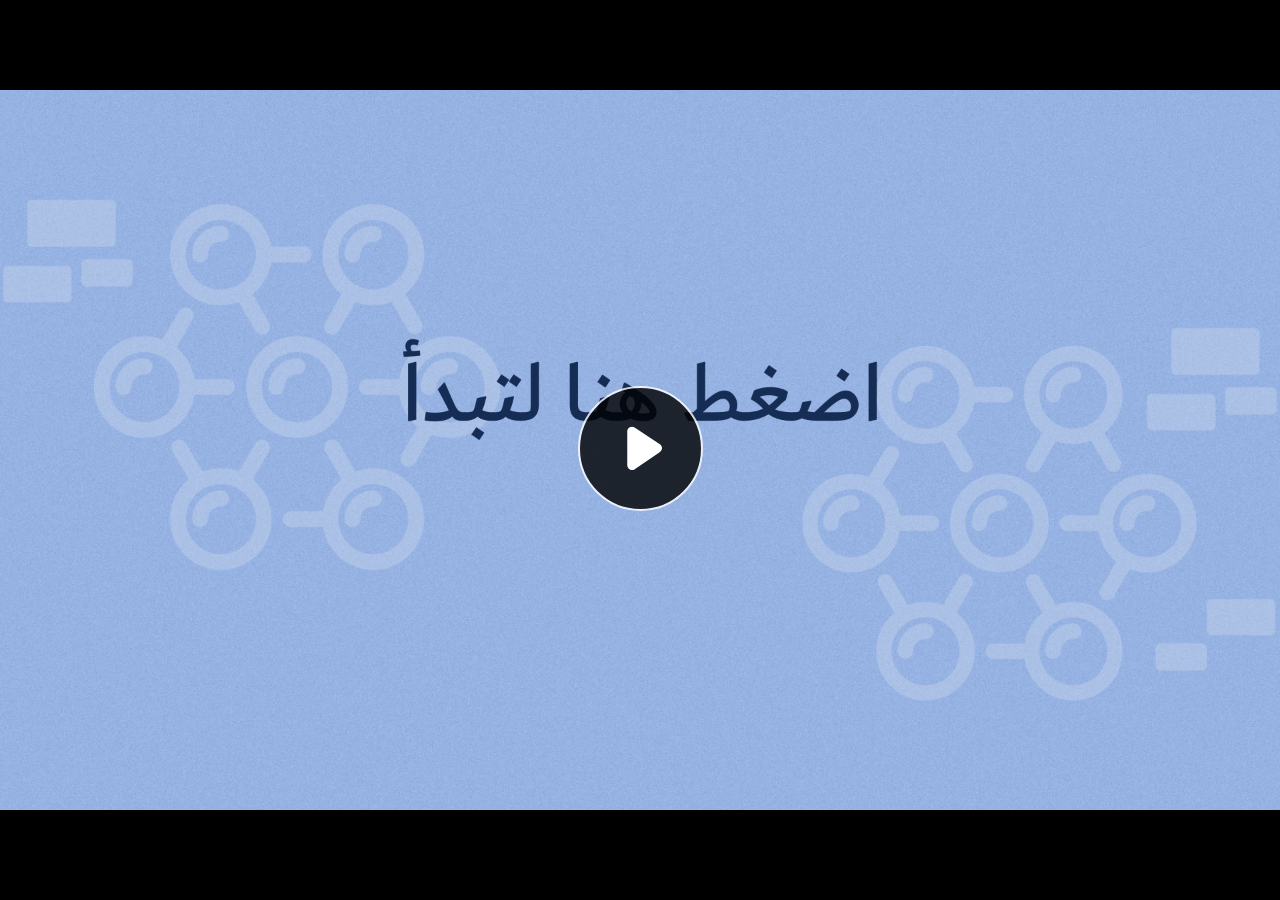
<file: index.html>
﻿<!doctype html>
<html lang="en-US">
<head>
  <meta charset="utf-8">
  <!-- Created using Storyline 360 - http://www.articulate.com  -->
  <!-- version: 3.77.30587.0 -->
  <title>EG.G8.ESCI.SEM1.UA.T1.S4.2 Lab 2</title>
  <meta http-equiv="x-ua-compatible" content="IE=edge"/>
  <meta name="viewport" content="width=device-width,initial-scale=1,user-scalable=no,shrink-to-fit=no,minimal-ui"/>
  <meta name="apple-mobile-web-app-capable" content="yes"/>
  <style>
    html, body { height: 100%; padding: 0; margin: 0 }
    #app { height: 100%; width: 100%; }
  </style>

  <script>
    window.DS = {};
    window.globals = {
      DATA_PATH_BASE: '',
      HAS_FRAME: true,
      HAS_SLIDE: true,

      lmsPresent: false,
      tinCanPresent: false,
      cmi5Present: false,
      aoSupport: false,
      scale: 'noscale',
      captureRc: false,
      browserSize: 'optimal',
      bgColor: '#282828',
      features: 'AccessibleVideo,ConnectionMessages,DropIn1,DropIn2,FullScreenToggle,LayerPresentAsDialog,MultipleQuizTracking,PlayerSpeedControl,StreamingVideo,UpdatedThemeEditor,UseAudioElement,VideoSync',
      themeName: 'unified',
      preloaderColor: '#FFFFFF',
      suppressAnalytics: false,
      productChannel: 'stable',
      publishSource: 'storyline',
      aid: 'aid|91157bde-8065-478c-9d48-2e928d1617b8',
      cid: '60803a8e-f01a-42d5-b552-d8b71f789e54',
      playerVersion: '3.77.30587.0',
      publishTimestamp: '2023-11-15T16:18:02.8646202Z',
      maxIosVideoElements: 10,
      connectionSettings: { message: 'You%20are%20offline.%20Trying%20to%20reconnect...', useDarkTheme: false, mode: 'disabled' },

      
      parseParams: function(qs) {
        if (window.globals.parsedParams != null) {
          return window.globals.parsedParams;
        }
        qs = (qs || window.location.search.substr(1)).split('+').join(' ');
        var params = {},
            tokens,
            re = /[?&]?([^=]+)=([^&]*)/g;

        while (tokens = re.exec(qs)) {
          params[decodeURIComponent(tokens[1]).trim()] =
            decodeURIComponent(tokens[2]).trim();
        }
        window.globals.parsedParams = params;
        return params;
      }

    };
  </script>
  <script>
    var isIe11 = ('ActiveXObject' in window || window.MSBlobBuilder != null)
      && window.msCrypto != null && !window.ActiveXObject;
    if (isIe11) {
      window.globals.unsupportedBrowser = true;
      document.write(atob('[base64]'));
    }
  </script>
  
  <script>window.THREE = { };</script>
  
</head>
<body style="background: #282828" class="cs-HTML theme-unified">
  <!-- 360 -->
  <script>!function(){var e,i=/iPhone/i,o=/iPod/i,n=/iPad/i,t=/\biOS-universal(?:.+)Mac\b/i,r=/\bAndroid(?:.+)Mobile\b/i,a=/Android/i,d=/(?:SD4930UR|\bSilk(?:.+)Mobile\b)/i,p=/Silk/i,l=/Windows Phone/i,u=/\bWindows(?:.+)ARM\b/i,b=/BlackBerry/i,s=/BB10/i,c=/Opera Mini/i,f=/\b(CriOS|Chrome)(?:.+)Mobile/i,h=/Mobile(?:.+)Firefox\b/i,v=function(e){return void 0!==e&&"MacIntel"===e.platform&&"number"==typeof e.maxTouchPoints&&e.maxTouchPoints>1&&"undefined"==typeof MSStream};e=function(e){var m={userAgent:"",platform:"",maxTouchPoints:0};e||"undefined"==typeof navigator?"string"==typeof e?m.userAgent=e:e&&e.userAgent&&(m={userAgent:e.userAgent,platform:e.platform,maxTouchPoints:e.maxTouchPoints||0}):m={userAgent:navigator.userAgent,platform:navigator.platform,maxTouchPoints:navigator.maxTouchPoints||0};var g=m.userAgent,y=g.split("[FBAN");void 0!==y[1]&&(g=y[0]),void 0!==(y=g.split("Twitter"))[1]&&(g=y[0]);var A=function(e){return function(i){return i.test(e)}}(g),w={apple:{phone:A(i)&&!A(l),ipod:A(o),tablet:!A(i)&&(A(n)||v(m))&&!A(l),universal:A(t),device:(A(i)||A(o)||A(n)||A(t)||v(m))&&!A(l)},amazon:{phone:A(d),tablet:!A(d)&&A(p),device:A(d)||A(p)},android:{phone:!A(l)&&A(d)||!A(l)&&A(r),tablet:!A(l)&&!A(d)&&!A(r)&&(A(p)||A(a)),device:!A(l)&&(A(d)||A(p)||A(r)||A(a))||A(/\bokhttp\b/i)},windows:{phone:A(l),tablet:A(u),device:A(l)||A(u)},other:{blackberry:A(b),blackberry10:A(s),opera:A(c),firefox:A(h),chrome:A(f),device:A(b)||A(s)||A(c)||A(h)||A(f)},any:!1,phone:!1,tablet:!1};return w.any=w.apple.device||w.android.device||w.windows.device||w.other.device,w.phone=w.apple.phone||w.android.phone||w.windows.phone,w.tablet=w.apple.tablet||w.android.tablet||w.windows.tablet,w}(),"object"==typeof exports&&"undefined"!=typeof module?module.exports=e:"function"==typeof define&&define.amd?define((function(){return e})):this.isMobile=e}();
    window.isMobile.apple.tablet = window.isMobile.apple.tablet ||
      (navigator.platform === 'MacIntel' && navigator.maxTouchPoints > 1);
    window.isMobile.apple.device = window.isMobile.apple.device || window.isMobile.apple.tablet;
    window.isMobile.tablet = window.isMobile.tablet || window.isMobile.apple.tablet;
    window.isMobile.any = window.isMobile.any || window.isMobile.apple.tablet;
  </script>

  <div id="focus-sink" tabindex="-1"></div>

  <div id="preso"></div>
  <script>
    (function() {

      var classTypes = [ 'desktop', 'mobile', 'phone', 'tablet' ];

      var addDeviceClasses = function(prefix, testObj) {
        var curr, i;
        for (i = 0; i < classTypes.length; i++) {
          curr = classTypes[i];
          if (testObj[curr]) {
            document.body.classList.add(prefix + curr);
          }
        }
      };

      var params = window.globals.parseParams(),
          isDevicePreview = params.devicepreview === '1',
          isPhoneOverride = params.deviceType === 'phone' || (isDevicePreview && params.phone == '1'),
          isTabletOverride = (params.deviceType === 'tablet' || isDevicePreview) && !isPhoneOverride,
          isMobileOverride = isPhoneOverride || isTabletOverride;

      var deviceView = {
        desktop: !window.isMobile.any && !isMobileOverride,
        mobile: window.isMobile.any || isMobileOverride,
        phone: isPhoneOverride || (window.isMobile.phone && !isTabletOverride),
        tablet: isTabletOverride || window.isMobile.tablet
      };

      window.globals.deviceView = deviceView;
      window.isMobile.desktop = !window.isMobile.any;
      window.isMobile.mobile = window.isMobile.any;

      addDeviceClasses('view-', deviceView);

    })();
  </script>
  
  <script src='story_content/user.js' type=text/javascript></script>
  <div class="slide-loader"></div>

  <script>
    var doc = document, loader = doc.body.querySelector('.slide-loader'); [ 1, 2, 3 ].forEach(function(n) { var d = doc.createElement('div'); d.style.backgroundColor = window.globals.preloaderColor; d.classList.add('mobile-loader-dot'); d.classList.add('dot' + n); loader.appendChild(d); });
  </script>

  <div class="mobile-load-title-overlay" style="display: none">
    <div class="mobile-load-title">EG.G8.ESCI.SEM1.UA.T1.S4.2 Lab 2</div>
  </div>

  <div class="mobile-chrome-warning"></div>

  
<style>
  .warn-connection-dialog {
    display: none;
    background: transparent;
    pointer-events: none;
    position: fixed;
    left: 0;
    top: 0;
    width: 100%;
    height: 100%;
    z-index: 999;
  }

  .warn-connection-content {
    border-radius: 4px;
    background: white;
    border: 1px solid #E7E7E7;
    color: #333333;
    box-shadow: 0 2px 4px rgba(0, 0, 0, 0.25);
    transition: all 150ms ease-out;
    position: absolute;
    white-space: nowrap;
  }

  .view-phone.is-landscape .warn-connection-content {
    left: 23px;
    bottom: 23px;
  }

  .view-tablet.is-landscape .warn-connection-content {
    left: 50%;
    top: 20px;
    transform: translateX(-50%);
  }

  .is-portrait .warn-connection-content {
    transform: translate(-50%, calc(-100% - 15px));
  }

  .warn-connection-content p {
    display: inline-block;
    margin: 0 8px 0 0;
    line-height: 33px;
    font-size: 11px;
  }

  .warn-connection-content svg {
    position: relative;
    vertical-align: middle;
    margin: 0 2px 2px 8px;
  }

  .view-desktop .warn-connection-content {
    left: 1.5em;
    bottom: 1.5em;
  }

  .view-desktop .warn-connection-content p {
    font-size: 1.1em;
  }

  .is-offline .warn-connection-dialog {
    display: block;
  }

  .is-offline .cs-panel * {
    pointer-events: none !important;
  }

  .is-offline .cs-panel {
    pointer-events: all !important;
  }

  .is-offline #nav-controls * {
    pointer-events: none !important;
  }

  .is-offline #nav-controls {
    pointer-events: all !important;
  }
</style>

<div class="warn-connection-dialog">
  <div class="warn-connection-content">
    <svg width="17" height="15" viewBox="0 0 17 15" xmlns="http://www.w3.org/2000/svg">
      <path fill="#8F0000" stroke="white" d="M16.07,12.98 L15.88,12.23 L9.51,1.21 C8.97,0.26,7.6,0.26,7.06,1.21 L0.69,12.23 C0.15,13.16,0.81,14.36,1.91,14.36 H14.65 C15.47,14.36,16.05,13.7,16.07,12.98 Z"/>
      <path fill="white" stroke="white" d="M8.58,5.5 C8.35,5.28,8.5,5.35,8.21,5.32 C8.09,5.35,7.97,5.49,7.96,5.67 C7.97,5.79,7.98,5.92,7.98,6.04 L7.98,6.04 C7.99,6.17,8,6.31,8.01,6.43 L8.01,6.44 C8.03,6.92,8.06,7.41,8.09,7.9 L8.09,7.9 C8.12,8.39,8.14,8.88,8.17,9.37 C8.17,9.39,8.18,9.42,8.2,9.44 C8.23,9.46,8.25,9.47,8.28,9.47 C8.31,9.47,8.34,9.46,8.35,9.44 C8.37,9.43,8.38,9.4,8.39,9.35 L8.39,9.34 C8.39,9.24,8.4,9.15,8.4,9.05 L8.4,9.05 C8.41,8.96,8.41,8.86,8.42,8.75 C8.43,8.44,8.45,8.12,8.47,7.81 L8.47,7.81 C8.49,7.49,8.51,7.18,8.53,6.87 C8.55,6.46,8.56,6.05,8.59,5.64 L8.6,5.62 C8.6,5.57,8.59,5.53,8.58,5.5 L8.21,5.32 Z"/>
      <circle fill="white" stroke="white" cx="8.3" cy="11.35" r="0.3"/>
    </svg>
    <p>You are offline. Trying to reconnect...</p>
  </div>
</div>

<script>
  (function() {
    window.DS.connection = {
      warningShown: false,
      assets: {},
      loadingAssetGroup: false,
      retryDelay: 500
    };

    var connectionSettings = window.globals.connectionSettings || {};

    // The `window.globals.features` variable must be set in `webpack.dev.config` when testing locally - it is not enough
    // to have it in the data - but it must be set there as well.
    var useConnectionMessages = window.AbortController != null &&
      window.location.protocol != 'file:' &&
      window.globals.features.indexOf('ConnectionMessages') != -1 &&
      connectionSettings.mode === 'normal';

    window.DS.connection.useConnectionMessages = useConnectionMessages

    var assetCount = 0;
    var checkLoadedId;


    if (useConnectionMessages && connectionSettings != null) {
      var contentEl = document.querySelector('.warn-connection-content');
      var messageEl = contentEl.querySelector('p')

      if (connectionSettings.useDarkTheme) {
        contentEl.style.borderColor = '#BABBBA';
        contentEl.style.backgroundColor = '#282828';
        contentEl.style.color = '#FFFFFF';
      }

      if (connectionSettings.message != null) {
        messageEl.textContent = window.decodeURIComponent(connectionSettings.message);
      }
    }

    function checkAssetsReady() {
      for (var i in DS.connection.assets) {
        if (!DS.connection.assets[i].success) {
          return false;
        }
      }
      return true;
    }

    function stopAssetGroup() {
      if (!useConnectionMessages) { return; }

      assetCount = 0;

      DS.connection.oldAssetGroup = DS.connection.assets;
      DS.connection.assets = {};
      DS.connection.loadingAssetGroup = false;
      clearInterval(checkLoadedId);
    }

    function startAssetGroup() {
      if (!useConnectionMessages) { return; }
      var ticks = 0;
      clearInterval(checkLoadedId);
      checkLoadedId = setInterval(function() {
        var loaded = 0;
        if (assetCount === 0 && loaded === 0) {
          clearInterval(checkLoadedId);
          return;
        }

        for (var i in DS.connection.assets) {
          if (DS.connection.assets[i].success) {
            loaded++;
          }
        }

        if (assetCount === loaded && checkAssetsReady()) {
          for (var i in DS.connection.assets) {
            if (DS.connection.assets[i].action) {
              DS.connection.assets[i].action();
            }
          }
          hideWarning();
          stopAssetGroup();
        }
      }, 100)
    }

    function requiredAsset(url, action, retry, type) {
      if (!useConnectionMessages) { return; }
      if (DS.connection.assets[url]) { return; }

      DS.connection.assets[url] = {
        success: false, action: action, retry: retry, type: type
      };
      assetCount = Object.keys(DS.connection.assets).length;
      if (!DS.connection.loadingAssetGroup) {
        startAssetGroup();
      }
      DS.connection.loadingAssetGroup = true;
    }

    function assetLoaded(url) {
      if (!useConnectionMessages) { return; }
      if (DS.connection.assets[url]) {
        DS.connection.assets[url].success = true;
      }
    }

    function assetFailed(url) {
      if (!useConnectionMessages) { return; }
      if (!DS.connection.assets[url]) {
        if (/\.js$/.test(url) && url.indexOf('transcripts') === -1) {
          setTimeout(function() {
            if (DS.connection.lastSlideLoaded != null) {
              DS.connection.lastSlideLoaded();
            }
          }, DS.connection.retryDelay);
        }
        return;
      }
      if (!DS.connection.warningShown) { showWarning(); }
      if (DS.connection.assets[url].retry) {
        setTimeout(function() {
          if (!DS.connection.assets[url].success) {
            DS.connection.assets[url].retry()
          }
        }, DS.connection.retryDelay);
      }
    }

    function hideWarning() {
      document.body.classList.remove('is-offline');
      DS.connection.warningShown = false;
    }
    DS.connection.hideWarning = hideWarning

    function showWarning(btn) {
      document.body.classList.add('is-offline')
      DS.connection.warningShown = true;
      updateWarningPosition();
    }

    function updateWarningPosition() {
      if (!DS.connection.warningShown) {
        return;
      }

      var isPortrait = document.body.classList.contains('is-portrait');
      var warningEl = document.querySelector('.warn-connection-content');

      if (isPortrait) {
        var slide = document.querySelector('.primary-slide');
        var slideRect = slide.getBoundingClientRect();

        warningEl.style.top = `${slideRect.top}px`
        warningEl.style.left = `${slideRect.left + slideRect.width / 2}px`
      } else {
        warningEl.style.top = null;
        warningEl.style.left = null;
      }

      window.requestAnimationFrame(updateWarningPosition);
    }

    // these will all be noops if the feature flag isn't set in
    // the data and `window.globals.features`
    DS.connection.requiredAsset = requiredAsset;
    DS.connection.assetLoaded = assetLoaded;
    DS.connection.assetFailed = assetFailed;
    DS.connection.stopAssetGroup = stopAssetGroup;
    DS.connection.startAssetGroup = startAssetGroup;
  })();
</script>


  <script>
    
    if (window.autoSpider && window.vInterfaceObject) {
      document.querySelector('.mobile-load-title-overlay').style.display = 'none';
    }
  </script>

  

  <link rel="stylesheet" href="html5/data/css/output.min.css" data-noprefix/>
</body>
<script src="html5/lib/scripts/bootstrapper.min.js"></script>
</html>
</file>
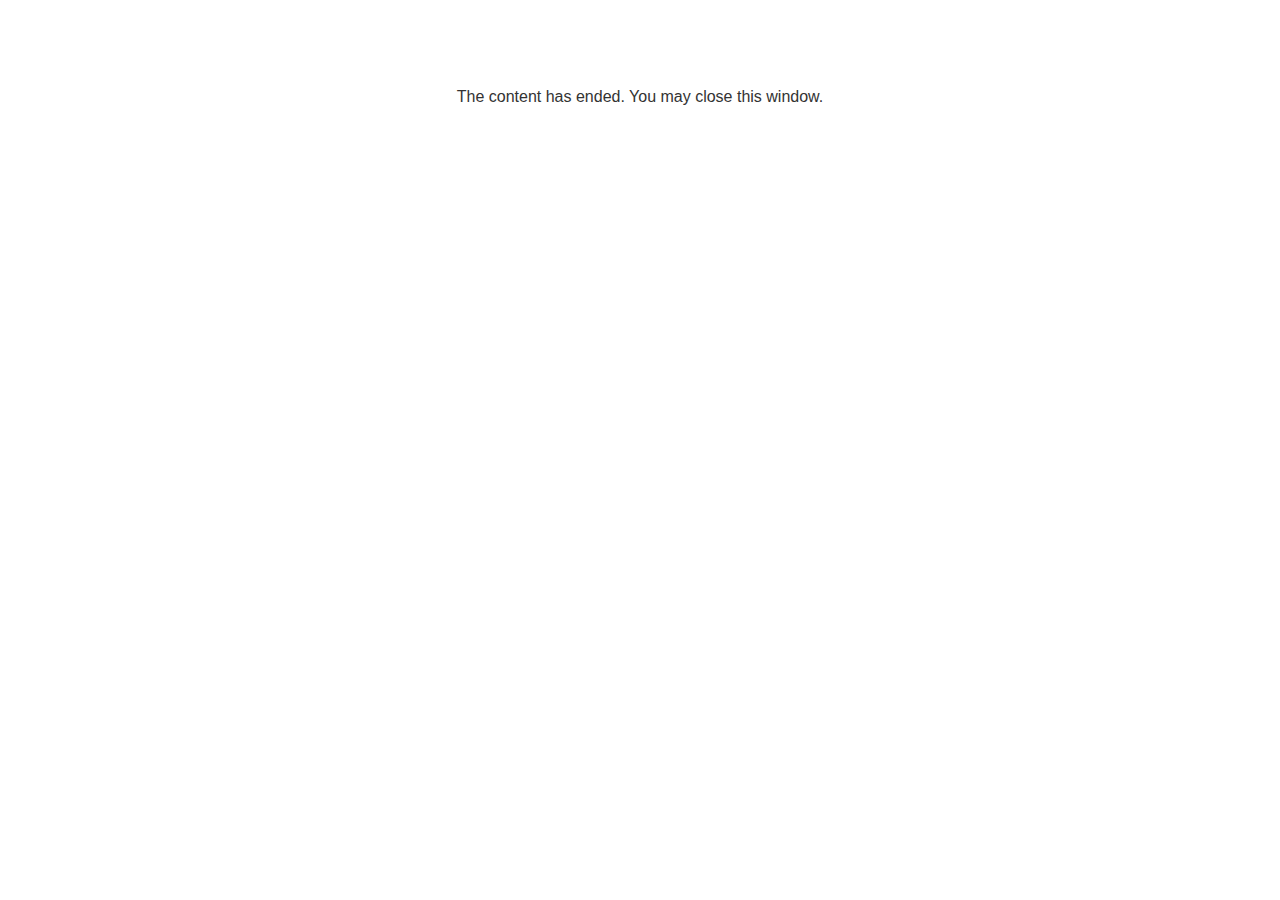
<file: lms/goodbye.html>
<!doctype html>
<html>
<body style="background-color: #ffffff;">

<p role="alert" style="color: #333333;font-family: Lato, articulate, tahoma, arial;font-size: medium;text-align: center;">
<br><br><br><br>
The content has ended. You may close this window.
</p>

</body>
</html>
</file>
<file: html5/data/css/output.min.css>
@font-face {
  font-family: 'LatoBold Charset1_ Bold60DBF901';
  src: url('[data-uri]');
  font-style: normal;
  font-weight: normal;
}
@font-face {
  font-family: 'Lato Charset1_ 5ihy00vv37990F8A';
  src: url('[data-uri]');
  font-style: normal;
  font-weight: normal;
}
@font-face {
  font-family: 'Dubai Charset1_ 6YtFeqX460F1ADC';
  src: url('[data-uri]');
  font-style: normal;
  font-weight: normal;
}
@font-face {
  font-family: 'Open Sans Charset1_ 5cI62EA74BE';
  src: url('[data-uri]');
  font-style: normal;
  font-weight: normal;
}
@font-face {
  font-family: 'Open SansBold CharsBold8119F05A';
  src: url('[data-uri]');
  font-style: normal;
  font-weight: normal;
}
@font-face {
  font-family: 'Arial Charset1_ 5zHry1C82DE69FA';
  src: url('[data-uri]');
  font-style: normal;
  font-weight: normal;
}
@font-face {
  font-family: 'Dubai Medium Charset1_ EF105C53';
  src: url('[data-uri]');
  font-style: normal;
  font-weight: normal;
}
@font-face {
  font-family: 'MS PGothic Charset1_ 6P0DC9B74E';
  src: url('[data-uri]');
  font-style: normal;
  font-weight: normal;
}
@font-face {
  font-family: 'Dubai Charset0_v8wz5Y8k741D6E07';
  src: url('[data-uri]');
  font-style: normal;
  font-weight: normal;
}
@font-face {
  font-family: 'Open Sans Charset0_v9TY33EDE6F2';
  src: url('[data-uri]');
  font-style: normal;
  font-weight: normal;
}
@font-face {
  font-family: 'Arial Charset0_v8wz5YMo9EE9FF07';
  src: url('[data-uri]');
  font-style: normal;
  font-weight: normal;
}
@font-face {
  font-family: 'Open SansBold CharsBoldE47A47C6';
  src: url('[data-uri]');
  font-style: normal;
  font-weight: normal;
}
@font-face {
  font-family: 'Dubai Medium Charset0_v389EBE1D';
  src: url('[data-uri]');
  font-style: normal;
  font-weight: normal;
}
.cs-HTML {
  background: rgba(40, 40, 40, 1);
}
.cs-npnxnanbnsnfns00001100101 .cs-infopanel  {
  box-shadow: 0 1px 0 rgba(0, 0, 0, 0);
  background: rgba(255, 255, 255, 1);
}
.cs-npnxnanbnsnfns00001100101 .cs-infopanel .cs-link {
  color: rgba(186, 187, 186, 1);
}
.cs-npnxnanbnsnfns00001100101 .cs-infopanel .cs-link:hover {
  color: rgba(255, 255, 255, 1);
}
.cs-npnxnanbnsnfns00001100101 .cs-infopanel .cs-name {
  color: rgba(68, 68, 68, 1);
}
.cs-npnxnanbnsnfns00001100101 .cs-infopanel .cs-title {
  color: rgba(153, 153, 153, 1);
}
.cs-npnxnanbnsnfns00001100101 .cs-infopanelpopup  {
  box-shadow: 0 1px 0 rgba(0, 0, 0, 0);
  background: rgba(0, 0, 0, 0);
}
.cs-npnxnanbnsnfns00001100101 .cs-infopanelpopup .cs-link {
  color: rgba(255, 0, 0, 1);
}
.cs-npnxnanbnsnfns00001100101 .cs-infopanelpopup .cs-link:hover {
  color: rgba(255, 255, 255, 1);
}
.cs-npnxnanbnsnfns00001100101 .cs-infopanelpopup .cs-name {
  color: rgba(255, 255, 255, 1);
}
.cs-npnxnanbnsnfns00001100101 .cs-infopanelpopup .cs-bio {
  color: rgba(186, 187, 186, 1);
}
.cs-npnxnanbnsnfns00001100101 .cs-timer  {
  color: rgba(186, 187, 186, 1);
}
.cs-npnxnanbnsnfns00001100101 .cs-duration stop:first-child {
  stop-color: rgba(60, 60, 60, 1);
}
.cs-npnxnanbnsnfns00001100101 .cs-duration stop:last-child {
  stop-color: rgba(60, 60, 60, 1);
}
.cs-npnxnanbnsnfns00001100101 .cs-elapsed stop:first-child {
  stop-color: rgba(254, 227, 71, 1);
}
.cs-npnxnanbnsnfns00001100101 .cs-elapsed stop:last-child {
  stop-color: rgba(254, 227, 71, 1);
}
.cs-npnxnanbnsnfns00001100101 .cs-timer .cs-pie .cs-innerstroke {
  stroke: rgba(199, 199, 199, 1);
}
.cs-npnxnanbnsnfns00001100101 .cs-timer .cs-pie .cs-innerborder {
  stroke: rgba(255, 255, 255, 1);
}
.cs-npnxnanbnsnfns00001100101 .cs-window  {
  box-shadow: 0 8px 5px rgba(0, 0, 0, 0.2);
  border-color: rgba(49, 99, 0, 0);
  background: rgba(33, 33, 33, 1);
  color: rgba(248, 248, 248, 1);
}
.cs-npnxnanbnsnfns00001100101 .cs-window .cs-diva {
  border-color: rgba(78, 78, 78, 1);
}
.cs-npnxnanbnsnfns00001100101 .cs-window .cs-divb {
  border-color: rgba(78, 78, 78, 0);
}
.cs-npnxnanbnsnfns00001100101 .cs-editor .cs-editor-slide {
  color: rgba(226, 226, 226, 1);
}
.cs-npnxnanbnsnfns00001100101 .cs-editor .cs-editor-html {
  color: rgba(186, 187, 186, 1);
}
.cs-npnxnanbnsnfns00001100101 .cs-editor .cs-editor-button {
  text-shadow: 0 1px 0 rgba(0, 0, 0, 0);
  color: rgba(255, 255, 255, 1);
  border-color: rgba(211, 211, 211, 1);
  background: rgba(34, 34, 34, 1);
}
.cs-npnxnanbnsnfns00001100101 .cs-editor .cs-editor-button:hover {
  background: rgba(68, 68, 68, 1);
}
.cs-npnxnanbnsnfns00001100101 .cs-editor .cs-editor-button:active {
  background: rgba(68, 68, 68, 1);
}
.cs-npnxnanbnsnfns00001100101 .cs-listitem  {
  color: rgba(186, 187, 186, 1);
  border-color: none;
  border: 1px solid transparent;
}
.cs-npnxnanbnsnfns00001100101 .cs-listitem:hover {
  background: rgba(255, 255, 255, 0.06);
  border-color: rgba(108, 108, 108, 1) !important;
  border-width: 1px;
  border-radius: 2px;
  border-style: solid;
  box-sizing: border-box;
}
.cs-npnxnanbnsnfns00001100101 .cs-listitem.hover {
  background: rgba(255, 255, 255, 0.06);
  border-color: rgba(108, 108, 108, 1) !important;
  border-width: 1px;
  border-radius: 2px;
  border-style: solid;
  box-sizing: border-box;
}
.cs-npnxnanbnsnfns00001100101 .cs-glossary  {
  color: rgba(186, 187, 186, 1);
}
.cs-npnxnanbnsnfns00001100101 .cs-glossary .cs-scrolling-panel {
  background: rgba(0, 0, 0, 0);
}
.cs-npnxnanbnsnfns00001100101 .cs-glossary .cs-term.cs-selected .cs-choice-list-trigger {
  color: rgba(255, 255, 255, 1);
  background: rgba(255, 255, 255, 1);
}
.cs-npnxnanbnsnfns00001100101 .cs-glossary .cs-term.cs-selected .cs-choice-list-trigger:focus {
  color: rgba(255, 255, 255, 1);
  background: rgba(255, 255, 255, 1);
}
.cs-npnxnanbnsnfns00001100101 .cs-glossary .cs-term:hover .cs-choice-list-trigger {
  background: rgba(186, 187, 186, 1);
}
.cs-npnxnanbnsnfns00001100101 .cs-glossary .cs-term.hover .cs-choice-list-trigger {
  background: rgba(186, 187, 186, 1);
}
.cs-npnxnanbnsnfns00001100101 .cs-glossary .cs-term .cs-choice-list-trigger:focus {
  background: rgba(186, 187, 186, 1);
}
.cs-npnxnanbnsnfns00001100101 .cs-glossary .cs-diva {
  border-color: rgba(0, 0, 0, 0);
}
.cs-npnxnanbnsnfns00001100101 .cs-glossary .cs-divb {
  border-color: rgba(0, 0, 0, 0);
}
.cs-npnxnanbnsnfns00001100101 .cs-glossary .cs-divc {
  border-color: rgba(0, 0, 0, 0);
}
.cs-npnxnanbnsnfns00001100101 .cs-glossary .cs-heading {
  color: rgba(248, 248, 248, 1);
  font-weight: 700;
}
.note-content p span {
  color: rgba(186, 187, 186, 1);
  line-height: 1.4em;
  font-size: 103.769%;
}
.cs-npnxnanbnsnfns00001100101 .cs-resource .cs-separator {
  border-color: rgba(0, 0, 0, 0);
}
.cs-npnxnanbnsnfns00001100101 .cs-outline  {
  color: rgba(45, 45, 45, 1);
}
.cs-npnxnanbnsnfns00001100101 .cs-outline .cs-diva {
  border-color: rgba(0, 0, 0, 0);
}
.cs-npnxnanbnsnfns00001100101 .cs-outline .cs-divb {
  border-color: rgba(0, 0, 0, 0);
}
.cs-npnxnanbnsnfns00001100101 .cs-outline .cs-divc {
  border-color: rgba(0, 0, 0, 0);
}
.cs-npnxnanbnsnfns00001100101 .cs-outline .cs-search-filter:hover {
  color: rgba(0, 0, 0, 0);
}
.cs-npnxnanbnsnfns00001100101 .cs-outline .cs-search-filter.hover {
  color: rgba(0, 0, 0, 0);
}
.cs-npnxnanbnsnfns00001100101 .cs-transcript  {
  color: rgba(255, 255, 255, 1);
}
.cs-npnxnanbnsnfns00001100101 .cs-transcript .cs-div {
  border-color: rgba(0, 0, 0, 0);
}
.cs-npnxnanbnsnfns00001100101 .cs-tabs:not(.topmenu-item) {
  color: rgba(248, 248, 248, 1);
}
.cs-npnxnanbnsnfns00001100101 .cs-tabs .cs-inner-button:not(.topmenu-item) {
  text-shadow: 0 1px 0 rgba(0, 0, 0, 0);
}
.cs-npnxnanbnsnfns00001100101 .cs-tabs:hover:not(.topmenu-item) {
  color: rgba(248, 248, 248, 1);
}
.cs-npnxnanbnsnfns00001100101 .cs-tabs.cs-selected {
  background: rgba(0, 0, 0, 0);
  color: rgba(248, 248, 248, 1);
}
.cs-npnxnanbnsnfns00001100101 .cs-seekcontrol  {
  background: rgba(0, 0, 0, 0);
  border-color: rgba(0, 0, 0, 0);
}
.cs-npnxnanbnsnfns00001100101 .cs-seekcontrol .cs-button:hover .cs-icon {
  fill: rgba(255, 255, 255, 1);
}
.cs-npnxnanbnsnfns00001100101 .cs-seekcontrol .cs-button.hover .cs-icon {
  fill: rgba(255, 255, 255, 1);
}
.cs-npnxnanbnsnfns00001100101 .cs-seekcontrol .cs-button .cs-icon-shadow {
  fill: rgba(0, 0, 0, 0);
}
.cs-npnxnanbnsnfns00001100101 .cs-seekcontrol .cs-button .cs-icon {
  fill: rgba(180, 180, 180, 1);
}
.cs-npnxnanbnsnfns00001100101 .cs-seekcontrol .cs-seek .cs-fill {
  background: rgba(255, 255, 255, 0.6);
}
.cs-npnxnanbnsnfns00001100101 .cs-seekcontrol .cs-seek {
  background: rgba(108, 108, 108, 1);
  border-color: rgba(0, 0, 0, 0);
}
.cs-npnxnanbnsnfns00001100101 .cs-searchinput .cs-input {
  color: rgba(186, 187, 186, 1);
  border-color: rgba(0, 0, 0, 0);
  background: rgba(255, 255, 255, 0.06);
}
.cs-npnxnanbnsnfns00001100101 .cs-searchinput .cs-input:focus {
  color: rgba(248, 248, 248, 1);
  background: rgba(41, 41, 41, 1);
}
.cs-npnxnanbnsnfns00001100101 .cs-searchinput .cs-input:hover {
  box-shadow: inset 0 0 1px 0 rgba(69, 126, 19, 0);
}
.cs-npnxnanbnsnfns00001100101 .cs-searchinput .cs-input.hover {
  box-shadow: inset 0 0 1px 0 rgba(69, 126, 19, 0);
}
.cs-npnxnanbnsnfns00001100101 .cs-searchinput .cs-button .cs-icon {
  fill: rgba(186, 187, 186, 1);
}
.cs-npnxnanbnsnfns00001100101 .cs-searchinput .cs-button:hover {
  fill: rgba(63, 133, 0, 1);
}
.cs-npnxnanbnsnfns00001100101 .cs-searchinput .cs-button.hover {
  fill: rgba(63, 133, 0, 1);
}
.cs-npnxnanbnsnfns00001100101 .cs-menu  {
  box-shadow: 0 1px 0 rgba(0, 0, 0, 0);
  background: rgba(33, 33, 33, 1);
}
.cs-npnxnanbnsnfns00001100101 .cs-topmenu-item.active .cs-tab {
  background: rgba(33, 33, 33, 1);
}
.cs-npnxnanbnsnfns00001100101 .cs-logo  {
  box-shadow: 0 1px 0 rgba(37, 75, 0, 1);
  background: rgba(255, 255, 255, 0);
}
.cs-npnxnanbnsnfns00001100101 .cs-checkbox  {
  color: rgba(255, 255, 255, 1);
}
.cs-npnxnanbnsnfns00001100101 .cs-checkbox:hover {
  border-color: rgba(175, 221, 130, 1);
}
.cs-npnxnanbnsnfns00001100101 .cs-checkbox.hover {
  border-color: rgba(175, 221, 130, 1);
}
.cs-npnxnanbnsnfns00001100101 .cs-checkbox .cs-box {
  color: rgba(255, 255, 255, 1);
  border-color: rgba(42, 83, 0, 1);
}
.cs-npnxnanbnsnfns00001100101 .cs-checkbox .cs-box:checked::after {
  color: rgba(43, 196, 0, 1);
}
.cs-npnxnanbnsnfns00001100101 .cs-button  {
  text-shadow: 0 1px 0 rgba(0, 0, 0, 0);
  color: rgba(186, 187, 186, 1);
  border-color: rgba(0, 0, 0, 0);
  background: rgba(0, 0, 0, 0);
  box-shadow: 0 1px 0 rgba(0, 0, 0, 0);
}
.cs-npnxnanbnsnfns00001100101 .cs-button .cs-icon {
  fill: rgba(186, 187, 186, 1);
}
.cs-npnxnanbnsnfns00001100101 .cs-button .cs-icon-shadow {
  fill: rgba(0, 0, 0, 0);
}
.cs-npnxnanbnsnfns00001100101 .cs-button:hover {
  background: rgba(248, 248, 248, 1);
}
.cs-npnxnanbnsnfns00001100101 .cs-button.hover {
  background: rgba(248, 248, 248, 1);
}
.cs-npnxnanbnsnfns00001100101 .cs-button:active {
  background: rgba(0, 0, 0, 0);
}
.cs-npnxnanbnsnfns00001100101 .cs-button.cs-disabled:hover {
  background: rgba(0, 0, 0, 0);
}
.cs-npnxnanbnsnfns00001100101 .cs-button.cs-disabled.hover {
  background: rgba(0, 0, 0, 0);
}
.cs-npnxnanbnsnfns00001100101 .cs-button.cs-disabled:active {
  background: rgba(0, 0, 0, 0);
}
.cs-npnxnanbnsnfns00001100101 .cs-button.cs-volume:hover {
  background: rgba(0, 0, 0, 0);
}
.cs-npnxnanbnsnfns00001100101 .cs-button.cs-volume.hover {
  background: rgba(0, 0, 0, 0);
}
.cs-npnxnanbnsnfns00001100101 .cs-button.cs-volume:active {
  background: rgba(0, 0, 0, 0);
}
.cs-npnxnanbnsnfns00001100101.cs-base  {
  color: rgba(186, 187, 186, 1);
  border-color: rgba(40, 40, 40, 1);
  background: rgba(40, 40, 40, 1);
}
.cs-npnxnanbnsnfns00001100101.cs-base .cs-separator .cs-diva {
  background: rgba(69, 69, 69, 1);
}
.cs-npnxnanbnsnfns00001100101.cs-base .cs-separator .cs-divb {
  background: rgba(0, 0, 0, 0);
}
.cs-npnxnanbnsnfns00001100101.cs-base .cs-topmenu-item.active .cs-tab {
  border-color: rgba(69, 69, 69, 1);
}
.cs-npnxnanbnsnfns00001100101.cs-base .cs-topmenu-item.active .cs-panel {
  border-color: rgba(69, 69, 69, 1);
}
.cs-npnxnanbnsnfns00001100101.cs-base .cs-left {
  background: rgba(33, 33, 33, 1);
}
.cs-npnxnanbnsnfns00001100101.cs-base .cs-area-primary .cs-slide-container {
  background: rgba(40, 40, 40, 1);
}
.cs-npnxnanbnsnfns00001100101.cs-base.cs-custom-theme .cs-brandhighlight-bg {
  background: rgba(79, 189, 244, 1) !important;
}
.cs-npnxnanbnsnfns00001100101.cs-base.cs-custom-theme .cs-brandhighlight-secondary-bg {
  background: rgba(255, 255, 255, 1) !important;
}
.cs-npnxnanbnsnfns00001100101.cs-base.cs-custom-theme .cs-brandhighlight-border {
  border-color: rgba(79, 189, 244, 1) !important;
}
.cs-npnxnanbnsnfns00001100101.cs-base.cs-custom-theme .cs-brandhighlight-text {
  color: rgba(79, 189, 244, 1) !important;
}
.cs-npnxnanbnsnfns00001100101.cs-base.cs-custom-theme .cs-brandhighlight-fill {
  fill: rgba(79, 189, 244, 1) !important;
}
.cs-npnxnanbnsnfns00001100101.cs-base.cs-custom-theme .cs-listitem.cs-selected {
  background-color: rgba(255, 255, 255, 0.06) !important;
}
.cs-npnxnanbnsnfns00001100101 .cs-volume::-moz-range-thumb {
  border-color: rgba(43, 85, 0, 1);
  box-shadow: inset 0 0 1px 0 rgba(43, 85, 0, 1);
  background: rgba(255, 255, 255, 1);
}
.cs-npnxnanbnsnfns00001100101 .cs-volume::-ms-thumb {
  border-color: rgba(43, 85, 0, 1);
  box-shadow: inset 0 0 1px 0 rgba(43, 85, 0, 1);
  background: rgba(255, 255, 255, 1);
}
.cs-npnxnanbnsnfns00001100101 .cs-volume::-webkit-slider-thumb {
  border-color: rgba(43, 85, 0, 1);
  box-shadow: inset 0 0 1px 0 rgba(43, 85, 0, 1);
  background: rgba(255, 255, 255, 1);
}
.cs-npnxnanbnsnfns00001100101 .cs-volume::-moz-range-track {
  border-color: rgba(66, 140, 1, 1);
  background: rgba(108, 108, 108, 1);
}
.cs-npnxnanbnsnfns00001100101 .cs-volume::-ms-track {
  border-color: rgba(66, 140, 1, 1);
  background: rgba(108, 108, 108, 1);
}
.cs-npnxnanbnsnfns00001100101 .cs-volume::-webkit-slider-runnable-track {
  border-color: rgba(66, 140, 1, 1);
  background: rgba(108, 108, 108, 1);
}
body.show-focus .tab-focus-box {
  box-shadow: 0 0 0 1px rgba(255, 255, 0, 1), 0 0 0 3px rgba(0, 32, 96, 1), 0 0 5px 5px rgba(255, 255, 0, 1);
  border-color: transparent;
  outline: 2px transparent solid;
}
.skipnav {
  box-shadow: 0 0 0 1px rgba(255, 255, 0, 1), 0 0 0 3px rgba(0, 32, 96, 1), 0 0 5px 5px rgba(255, 255, 0, 1);
  border-color: transparent;
  outline: 2px transparent solid;
}
.cs-npnxnanbnsnfns00001100101 .cs-listitem:hover {
  color: none;
}
.cs-npnxnanbnsnfns00001100101 .cs-listitem.hover {
  color: none;
}
.cs-npnxnanbnsnfns00001100101 .cs-listitem.cs-viewed {
  color: #BABBBA;
}
.cs-npnxnanbnsnfns00001100101 .cs-listitem {
  color: #BABBBA;
}
.cs-npnxnanbnsnfns00001100101 .cs-listitem:hover .cs-icon-carrot * {
  fill: none;
}
.cs-npnxnanbnsnfns00001100101 .cs-listitem.hover .cs-icon-carrot * {
  fill: none;
}
.cs-npnxnanbnsnfns00001100101 .cs-listitem .cs-icon-carrot {
  color: none;
  top: calc(3px);
}
.cs-npnxnanbnsnfns00001100101 .cs-listitem .cs-icon-carrot .cs-shadow {
  color: #F8F8F8;
}
.cs-npnxnanbnsnfns00001100101 .item-collapsible .is-scene {
  color: #F8F8F8 !important;
  font-weight: 700;
}
.cs-npnxnanbnsnfns00001100101 .is-scene .cs-icon-carrot * {
  color: #F8F8F8 !important;
  font-weight: 700;
}
.cs-npnxnanbnsnfns00001100101 .is-scene:not(.outline-links-collapse) > a {
  color: #F8F8F8;
}
.cs-npnxnanbnsnfns00001100101 .is-scene:not(.outline-links-collapse) .cs-icon-carrot * {
  fill: none !important;
  color: #F8F8F8 !important;
}
.cs-npnxnanbnsnfns00001100101 .tabs, .cs-npnxnanbnsnfns00001100101 .cs-logo {
  border-bottom: 1px solid rgba(108, 108, 108, 1);
}
.cs-npnxnanbnsnfns00001100101 .area-secondary-wrapper:after {
  background-image: url('[data-uri]');
  background-size: 100%;
}
.cs-npnxnanbnsnfns00001100101 .panel-footer {
  background: #212121;
}
.cs-npnxnanbnsnfns00001100101 #outline-search {
  background: rgba(255, 255, 255, 0.06);
  border-color: rgba(108, 108, 108, 1);
  border-width: 1px;
  border-style: solid;
}
.cs-npnxnanbnsnfns00001100101 .topmenu-panel #outline-search {
  background: #545454;
}
.cs-npnxnanbnsnfns00001100101 .search-icon circle, .cs-npnxnanbnsnfns00001100101 .search-icon path {
  stroke: #BABBBA;
}
.cs-npnxnanbnsnfns00001100101 #outline-search input[type   =search] {
  color: #F8F8F8;
}
.cs-npnxnanbnsnfns00001100101 #outline-search ::-webkit-input-placeholder {
  color: #BABBBA !important;
}
.cs-npnxnanbnsnfns00001100101 #outline-search :-ms-input-placeholder {
  color: #BABBBA !important;
}
.cs-npnxnanbnsnfns00001100101 #outline-search ::-moz-placeholder {
  color: #BABBBA !important;
  opacity: 1;
}
.cs-npnxnanbnsnfns00001100101 .cs-topmenu-item.active, body:not(.is-touchable-tablet) .cs-npnxnanbnsnfns00001100101 .cs-topmenu-item:hover {
  color: #F8F8F8;
}
.cs-npnxnanbnsnfns00001100101 .cs-topmenu-item.button-tapped {
  color: #F8F8F8;
}
.cs-npnxnanbnsnfns00001100101 .cs-topmenu-item.active .cs-tab, .cs-npnxnanbnsnfns00001100101 .cs-topmenu-item .cs-tab {
  background: transparent !important;
  border: none !important;
}
.cs-npnxnanbnsnfns00001100101 .top-tabs-drop-icon div {
  background: #BABBBA;
}
.cs-npnxnanbnsnfns00001100101 .cs-panel.topmenu-panel .panel-content, .cs-npnxnanbnsnfns00001100101 .top-tabs-drop {
  background: #212121;
}
.cs-npnxnanbnsnfns00001100101 .cs-topmenu-item.active .cs-panel {
  background: #212121;
}
.cs-npnxnanbnsnfns00001100101 .cs-menu.topmenu-panel, .cs-npnxnanbnsnfns00001100101 .top-tabs-drop {
  border: 1px solid rgba(69, 69, 69, 1) !important;
  border-radius: 3px;
}
.cs-npnxnanbnsnfns00001100101 .resources .resources-list a:hover {
  background: rgba(255, 255, 255, 0.06);
}
body:not(.is-touchable-tablet) .cs-npnxnanbnsnfns00001100101 .resources .resources-list a:hover {
  background: rgba(255, 255, 255, 0.06);
}
.cs-npnxnanbnsnfns00001100101 .resources .resources-list a.hover {
  background: rgba(255, 255, 255, 0.06);
}
body:not(.is-touchable-tablet) .cs-npnxnanbnsnfns00001100101 .resources .resources-list a.hover {
  background: rgba(255, 255, 255, 0.06);
}
.cs-npnxnanbnsnfns00001100101 .resources .resources-list a.button-tapped {
  background: rgba(255, 255, 255, 0.06);
}
.cs-npnxnanbnsnfns00001100101 .cs-icon path, .cs-npnxnanbnsnfns00001100101 .cs-icon rect, .cs-npnxnanbnsnfns00001100101 .cs-icon polygon, .cs-npnxnanbnsnfns00001100101 .menu-icon-wrapper.menu-icon-wrapper-hover path {
  fill: #BABBBA;
}
.cs-npnxnanbnsnfns00001100101 .cs-icon .icon-stroke-only {
  fill: none !important;
  stroke: #BABBBA !important;
}
body:not(.is-touchable-tablet) .cs-npnxnanbnsnfns00001100101 .cs-button:hover .cs-icon path, body:not(.is-touchable-tablet) .cs-npnxnanbnsnfns00001100101 .cs-button:hover .cs-icon rect, body:not(.is-touchable-tablet) .cs-npnxnanbnsnfns00001100101 .cs-button:hover .cs-icon polygon {
  fill: #F8F8F8;
}
body:not(.is-touchable-tablet) .cs-npnxnanbnsnfns00001100101 .cs-tabs:hover .search-icon circle, body:not(.is-touchable-tablet) .cs-npnxnanbnsnfns00001100101 .cs-tabs:hover .search-icon path {
  stroke: #F8F8F8;
}
.cs-npnxnanbnsnfns00001100101 .cs-button.button-tapped .cs-icon path, .cs-npnxnanbnsnfns00001100101 .cs-button.button-tapped .cs-icon rect, .cs-npnxnanbnsnfns00001100101 .cs-button.button-tapped .cs-icon polygon {
  fill: #F8F8F8;
}
body:not(.is-touchable-tablet) .cs-npnxnanbnsnfns00001100101 .cs-button:hover .cs-icon .icon-stroke-only {
  fill: none !important;
  stroke: #F8F8F8 !important;
}
.cs-npnxnanbnsnfns00001100101 .cs-button:button-tapped .cs-icon .icon-stroke-only {
  fill: none !important;
  stroke: #F8F8F8 !important;
}
.cs-npnxnanbnsnfns00001100101 .menu-icon-wrapper.menu-icon-wrapper-hover svg path {
  fill: #F8F8F8;
}
.floating-sidebar:not(.sidebar-closed) .cs-npnxnanbnsnfns00001100101 #hamburger .menu-icon-wrapper svg path {
  fill: #BABBBA;
}
.floating-sidebar:not(.sidebar-closed) .cs-npnxnanbnsnfns00001100101 #hamburger .menu-icon-wrapper.menu-icon-wrapper-hover svg path {
  fill: #F8F8F8;
}
.cs-npnxnanbnsnfns00001100101 .volume .btn:before {
  background-image: url('[data-uri]');
}
.cs-npnxnanbnsnfns00001100101 .volume-track {
  background: #6C6C6C;
}
.cs-npnxnanbnsnfns00001100101 .volume-icon circle {
  stroke: #BABBBA;
}
.cs-npnxnanbnsnfns00001100101 .cs-settings > .settings-panel {
  background: #212121;
  border: 1px solid rgba(69, 69, 69, 1) !important;
  border-radius: 3px;
}
.cs-npnxnanbnsnfns00001100101 .cs-settings > .panel-down-arrow {
  fill: #212121;
}
.cs-npnxnanbnsnfns00001100101 .switch-toggle .border {
  stroke: #7C7C7C;
}
.cs-npnxnanbnsnfns00001100101 .switch-toggle .thumb-off .thumb {
  fill: #A2A2A2;
}
.cs-npnxnanbnsnfns00001100101 .switch-toggle .thumb-on .track {
  fill: rgba(79, 189, 244, 1);
}
.cs-npnxnanbnsnfns00001100101 .switch-toggle .thumb-off .track {
  fill: rgba(255, 255, 255, 0.1);
}
.cs-npnxnanbnsnfns00001100101 .switch-label {
  color: #BABBBA;
}
.cs-npnxnanbnsnfns00001100101 .cs-panel .scrollarea-btn:after {
  background: rgba(179, 180, 179, 0.75);
}
.scrollarea-scrollbar:hover .scrollarea-btn:after, .scrollarea-scrollbar.highlight-scrollbar .scrollarea-btn:after {
  background: rgba(179, 180, 179, 0.75);
}
.floating-sidebar .sidebar-overlay {
  background: rgba(0, 0, 0, 0.85);
}
.cs-npnxnanbnsnfns00001100101 .overlay-message {
  background: rgba(0, 0, 0, 0.85);
}
.cs-npnxnanbnsnfns00001100101 .top-ui-bg, .cs-npnxnanbnsnfns00001100101 .bottom-ui-bg, .cs-npnxnanbnsnfns00001100101 .right-ui-bg, .cs-npnxnanbnsnfns00001100101 .left-ui-bg {
  background: rgba(40, 40, 40, 0.8);
}
.cs-npnxnanbnsnfns00001100101 .circle-progress-bg {
  fill: #282828;
}
.cs-npnxnanbnsnfns00001100101 .circle-progress-well {
  fill: #6C6C6C;
}
.cs-npnxnanbnsnfns00001100101 .circle-progress-pie {
  stroke: #6C6C6C;
}
.cs-npnxnanbnsnfns00001100101 .lightbox .option-pane {
  background: rgba(40, 40, 40, 0.8);
}
.cs-npnxnanbnsnfns00001100101 .lightbox .option-pane:before {
  background: #282828;
}
.cs-npnxnanbnsnfns00001100101 .message-window {
  background: #212121;
  border: 1px solid rgba(255, 255, 255, 1) !important;
  border-radius: 3px;
}
.cs-npnxnanbnsnfns00001100101 .message-window-header p, .cs-npnxnanbnsnfns00001100101 .message-window-text {
  color: #F8F8F8;
}
.cs-npnxnanbnsnfns00001100101 .message-window-header p {
  border-bottom: 1px solid rgba(255, 255, 255, 1);
}
.cs-npnxnanbnsnfns00001100101 .message-window button.slide-object-button {
  border: 1px solid rgba(255, 255, 255, 1) !important;
}
.cs-npnxnanbnsnfns00001100101 .message-window button.slide-object-button:hover {
  background: rgba(255, 255, 255, 0.06) !important;
}
.message-window .slide-object-button tspan, .message-window .slide-object-button-text tspan {
  fill: #F8F8F8 !important;
}
body:not(.is-touchable-tablet) .cs-npnxnanbnsnfns00001100101 .cs-button:hover .text {
  color: #F8F8F8;
}
.cs-npnxnanbnsnfns00001100101 .cs-button.button-tapped .text {
  color: #F8F8F8;
}
.cs-npnxnanbnsnfns00001100101.cs-base {
  background: #282828;
}
.cs-npnxnanbnsnfns00001100101 .cs-menu {
  background: transparent;
}
.cs-npnxnanbnsnfns00001100101 .progress-bar .progress-bar-fill:after {
  background: #FFFFFF !important;
}
.cs-npnxnanbnsnfns00001100101 .volume-dot {
  background: #FFFFFF !important;
}
.fn-npnxnanbsnfns00001100101 {
  font-family: 'Lato22AB4CAF';
  -webkit-font-variant-ligatures: no-common-ligatures;
  font-variant-ligatures: no-common-ligatures;
}
.fn-pxabnsnfns00001100101 {
  font-family: 'Lato22AB4CAF';
  -webkit-font-variant-ligatures: no-common-ligatures;
  font-variant-ligatures: no-common-ligatures;
}
.fn-npxnabnsnfns00001100101 {
  font-family: 'Lato22AB4CAF';
  -webkit-font-variant-ligatures: no-common-ligatures;
  font-variant-ligatures: no-common-ligatures;
}
.fn-npnxnanbnsnfns00001100101 {
  font-family: 'Lato22AB4CAF';
  -webkit-font-variant-ligatures: no-common-ligatures;
  font-variant-ligatures: no-common-ligatures;
}
.fn-pxabnsnfns00001100100 {
  font-family: 'Lato22AB4CAF';
  -webkit-font-variant-ligatures: no-common-ligatures;
  font-variant-ligatures: no-common-ligatures;
}
@font-face {
  font-family: 'Lato22AB4CAF';
  src: url('[data-uri]');
  font-style: normal;
  font-weight: bold;
}
@font-face {
  font-family: 'Lato22AB4CAF';
  src: url('[data-uri]');
  font-style: normal;
  font-weight: normal;
}
.cs-InvalidPromptSlide .cs-5jlQ1n4OGZq-InvalidPromptSlide-btn0 {
  color: rgba(255, 255, 255, 1);
  border-color: rgba(211, 211, 211, 1);
  background: rgba(34, 34, 34, 1);
  text-shadow: 0 1px 0 rgba(0, 0, 0, 0);
}
.cs-InvalidPromptSlide .cs-5jlQ1n4OGZq-InvalidPromptSlide-btn0 .cs-html {
  color: rgba(186, 187, 186, 1);
}
.cs-InvalidPromptSlide .cs-5jlQ1n4OGZq-InvalidPromptSlide-btn0 .cs-slide {
  border-color: rgba(226, 226, 226, 1);
}
.cs-InvalidPromptSlide .cs-5jlQ1n4OGZq-InvalidPromptSlide-btn0:hover {
  background: rgba(68, 68, 68, 1);
}
.cs-InvalidPromptSlide .cs-5jlQ1n4OGZq-InvalidPromptSlide-btn0:active {
  background: rgba(68, 68, 68, 1);
}
.cs-PrintPromptSlide .cs-5jlQ1n4OGZq-PrintPromptSlide-btn0 {
  color: rgba(255, 255, 255, 1);
  border-color: rgba(211, 211, 211, 1);
  background: rgba(34, 34, 34, 1);
  text-shadow: 0 1px 0 rgba(0, 0, 0, 0);
}
.cs-PrintPromptSlide .cs-5jlQ1n4OGZq-PrintPromptSlide-btn0 .cs-html {
  color: rgba(186, 187, 186, 1);
}
.cs-PrintPromptSlide .cs-5jlQ1n4OGZq-PrintPromptSlide-btn0 .cs-slide {
  border-color: rgba(226, 226, 226, 1);
}
.cs-PrintPromptSlide .cs-5jlQ1n4OGZq-PrintPromptSlide-btn0:hover {
  background: rgba(68, 68, 68, 1);
}
.cs-PrintPromptSlide .cs-5jlQ1n4OGZq-PrintPromptSlide-btn0:active {
  background: rgba(68, 68, 68, 1);
}
.cs-ScrollPromptSlide .cs-5jlQ1n4OGZq-ScrollPromptSlide-btn0 {
  color: rgba(255, 255, 255, 1);
  border-color: rgba(211, 211, 211, 1);
  background: rgba(34, 34, 34, 1);
  text-shadow: 0 1px 0 rgba(0, 0, 0, 0);
}
.cs-ScrollPromptSlide .cs-5jlQ1n4OGZq-ScrollPromptSlide-btn0 .cs-html {
  color: rgba(186, 187, 186, 1);
}
.cs-ScrollPromptSlide .cs-5jlQ1n4OGZq-ScrollPromptSlide-btn0 .cs-slide {
  border-color: rgba(226, 226, 226, 1);
}
.cs-ScrollPromptSlide .cs-5jlQ1n4OGZq-ScrollPromptSlide-btn0:hover {
  background: rgba(68, 68, 68, 1);
}
.cs-ScrollPromptSlide .cs-5jlQ1n4OGZq-ScrollPromptSlide-btn0:active {
  background: rgba(68, 68, 68, 1);
}
.cs-ResumePromptSlide .cs-5jlQ1n4OGZq-ResumePromptSlide-btn0 {
  color: rgba(255, 255, 255, 1);
  border-color: rgba(211, 211, 211, 1);
  background: rgba(34, 34, 34, 1);
  text-shadow: 0 1px 0 rgba(0, 0, 0, 0);
}
.cs-ResumePromptSlide .cs-5jlQ1n4OGZq-ResumePromptSlide-btn0 .cs-html {
  color: rgba(186, 187, 186, 1);
}
.cs-ResumePromptSlide .cs-5jlQ1n4OGZq-ResumePromptSlide-btn0 .cs-slide {
  border-color: rgba(226, 226, 226, 1);
}
.cs-ResumePromptSlide .cs-5jlQ1n4OGZq-ResumePromptSlide-btn0:hover {
  background: rgba(68, 68, 68, 1);
}
.cs-ResumePromptSlide .cs-5jlQ1n4OGZq-ResumePromptSlide-btn0:active {
  background: rgba(68, 68, 68, 1);
}
.cs-ResumePromptSlide .cs-5jlQ1n4OGZq-ResumePromptSlide-btn1 {
  color: rgba(255, 255, 255, 1);
  border-color: rgba(211, 211, 211, 1);
  background: rgba(34, 34, 34, 1);
  text-shadow: 0 1px 0 rgba(0, 0, 0, 0);
}
.cs-ResumePromptSlide .cs-5jlQ1n4OGZq-ResumePromptSlide-btn1 .cs-html {
  color: rgba(186, 187, 186, 1);
}
.cs-ResumePromptSlide .cs-5jlQ1n4OGZq-ResumePromptSlide-btn1 .cs-slide {
  border-color: rgba(226, 226, 226, 1);
}
.cs-ResumePromptSlide .cs-5jlQ1n4OGZq-ResumePromptSlide-btn1:hover {
  background: rgba(68, 68, 68, 1);
}
.cs-ResumePromptSlide .cs-5jlQ1n4OGZq-ResumePromptSlide-btn1:active {
  background: rgba(68, 68, 68, 1);
}
.cs-ExternalInterfaceErrorSlide .cs-buttonOK {
  color: rgba(255, 255, 255, 1);
  border-color: rgba(211, 211, 211, 1);
  background: rgba(34, 34, 34, 1);
  text-shadow: 0 1px 0 rgba(0, 0, 0, 0);
}
.cs-ExternalInterfaceErrorSlide .cs-buttonOK .cs-html {
  color: rgba(186, 187, 186, 1);
}
.cs-ExternalInterfaceErrorSlide .cs-buttonOK .cs-slide {
  border-color: rgba(226, 226, 226, 1);
}
.cs-ExternalInterfaceErrorSlide .cs-buttonOK:hover {
  background: rgba(68, 68, 68, 1);
}
.cs-ExternalInterfaceErrorSlide .cs-buttonOK:active {
  background: rgba(68, 68, 68, 1);
}
</file>
